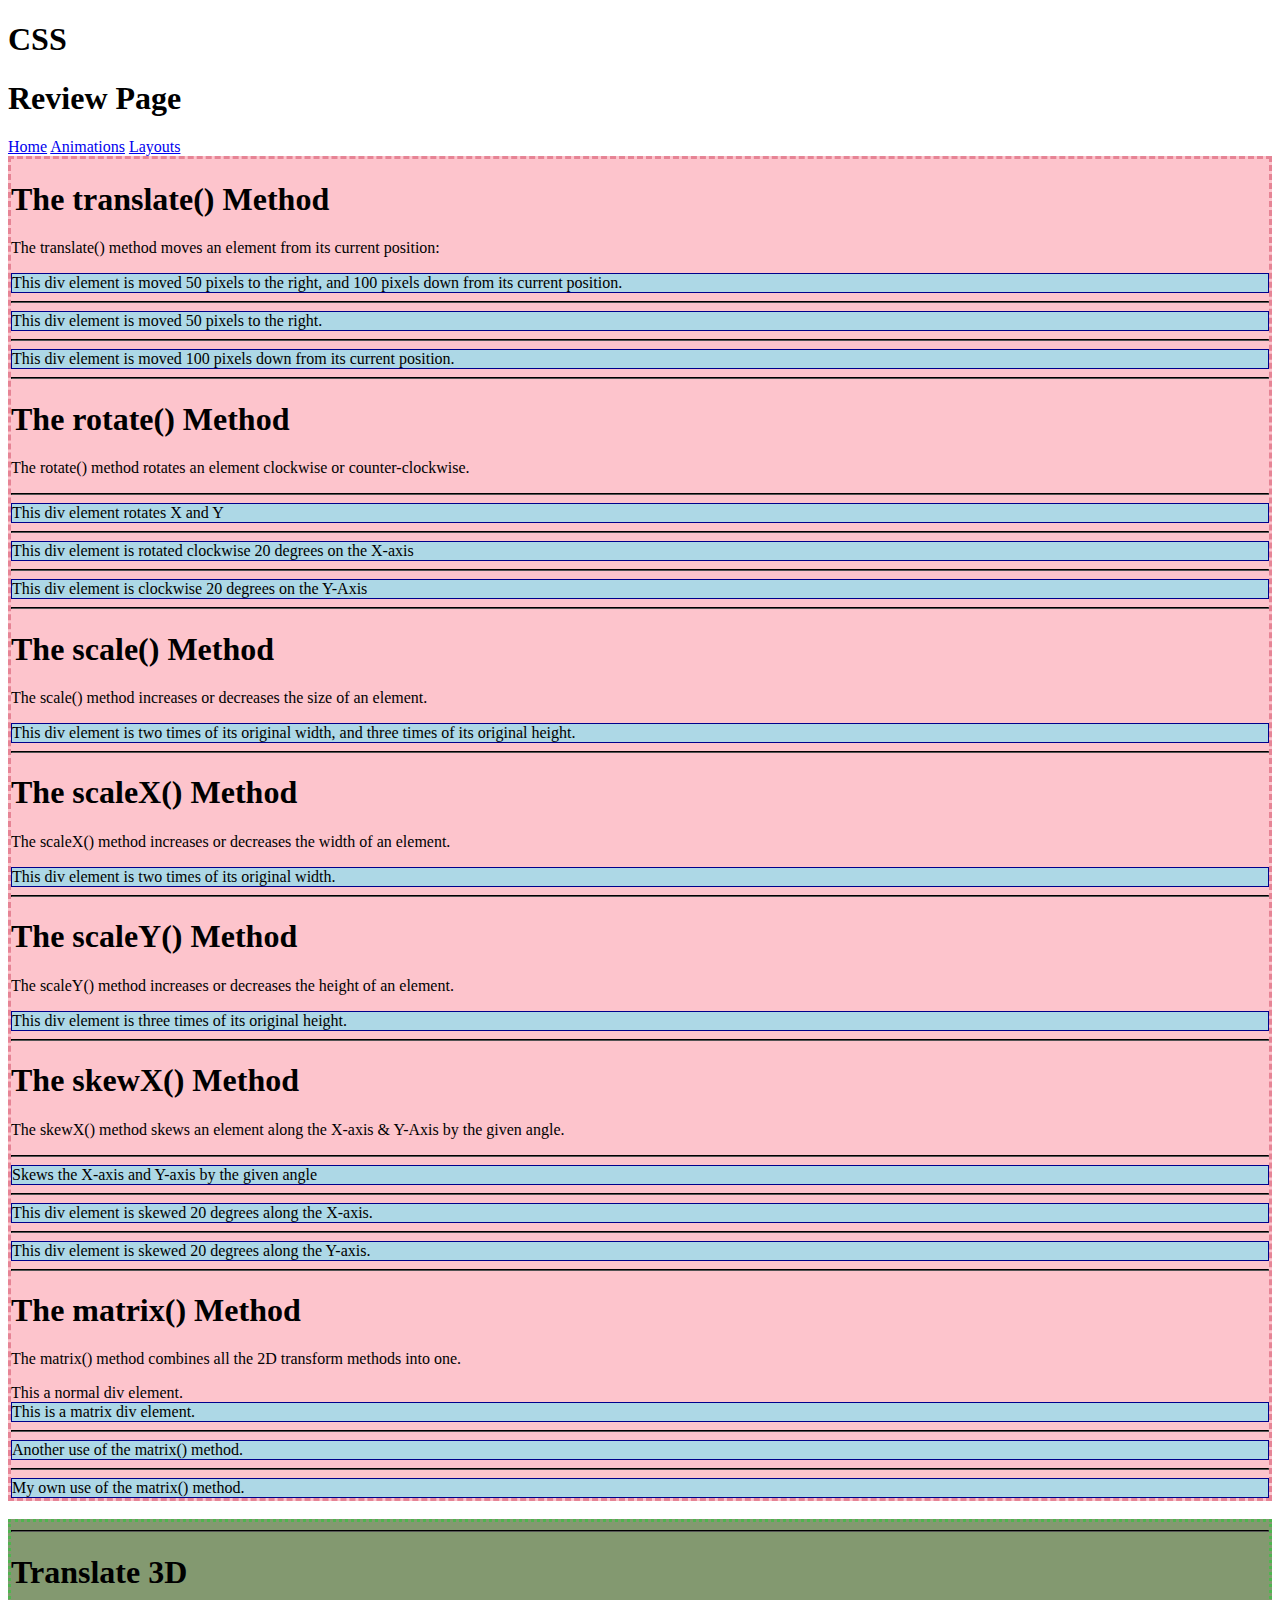
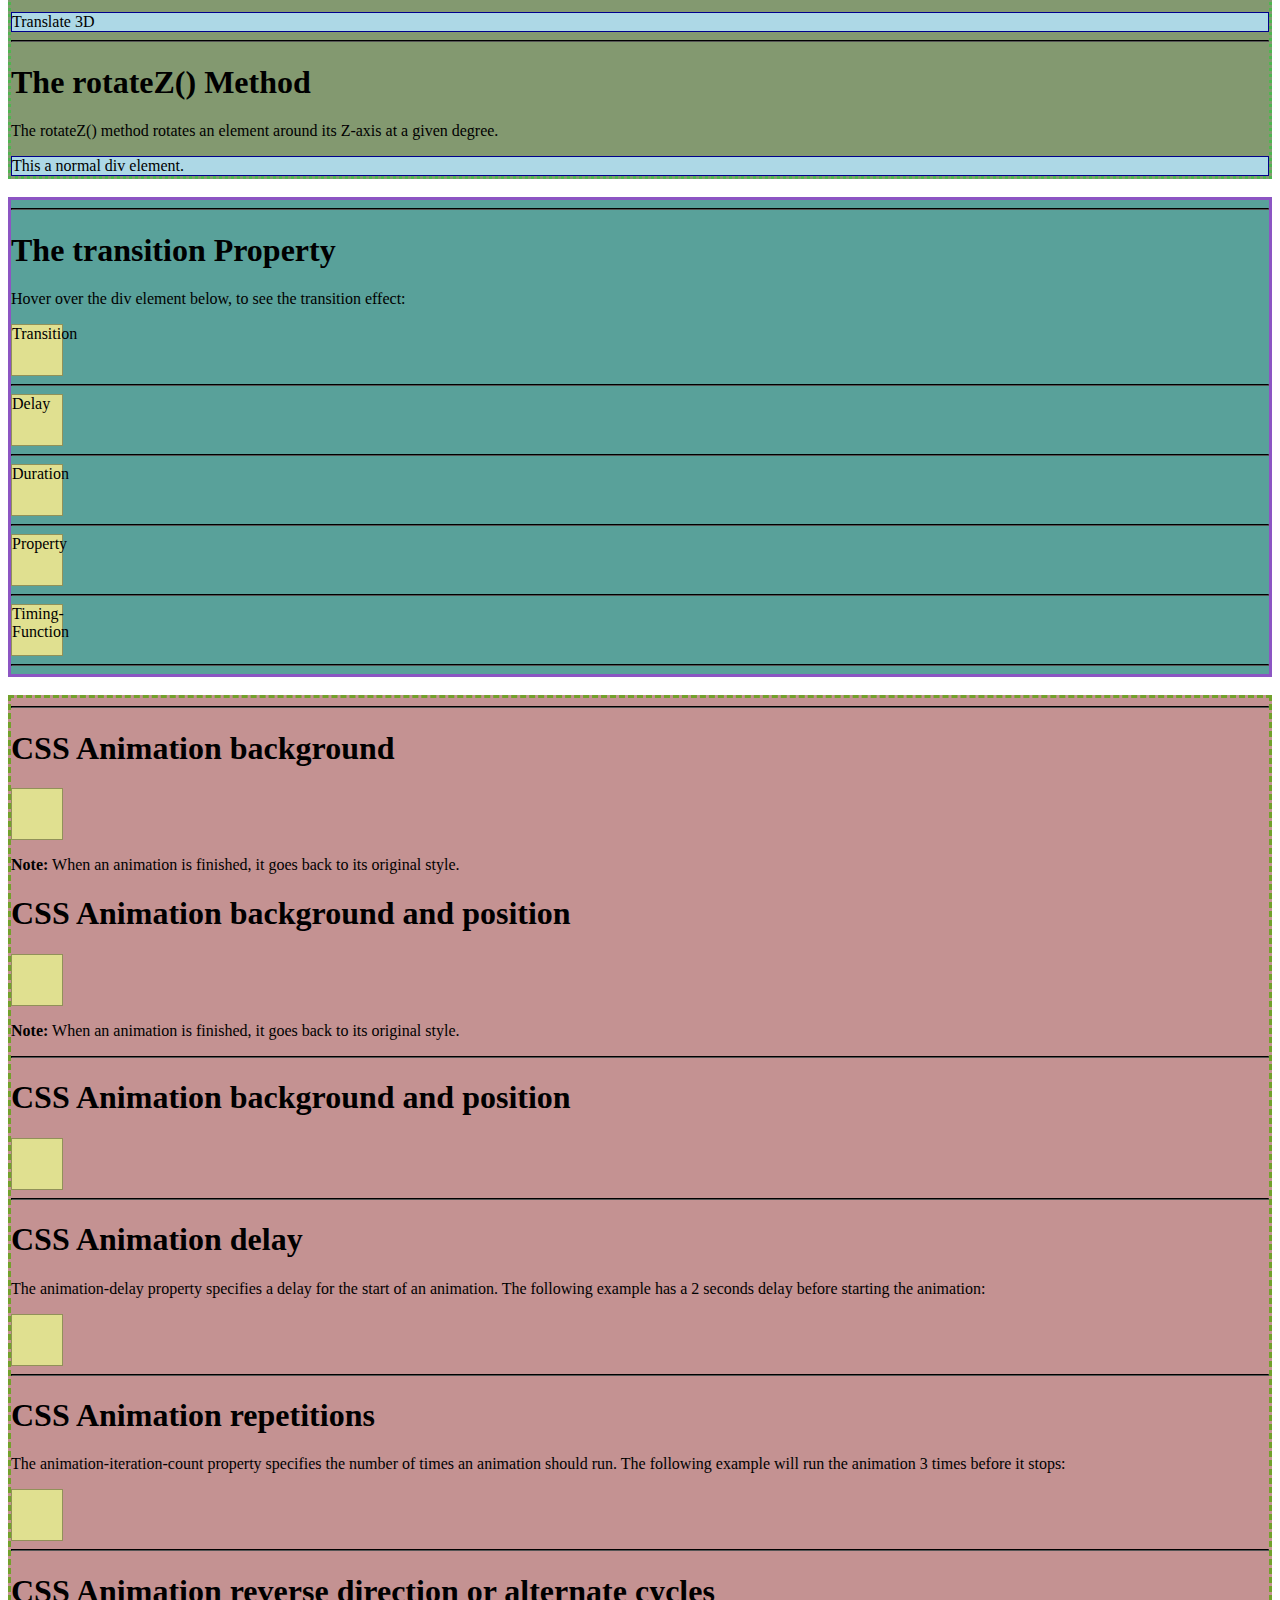
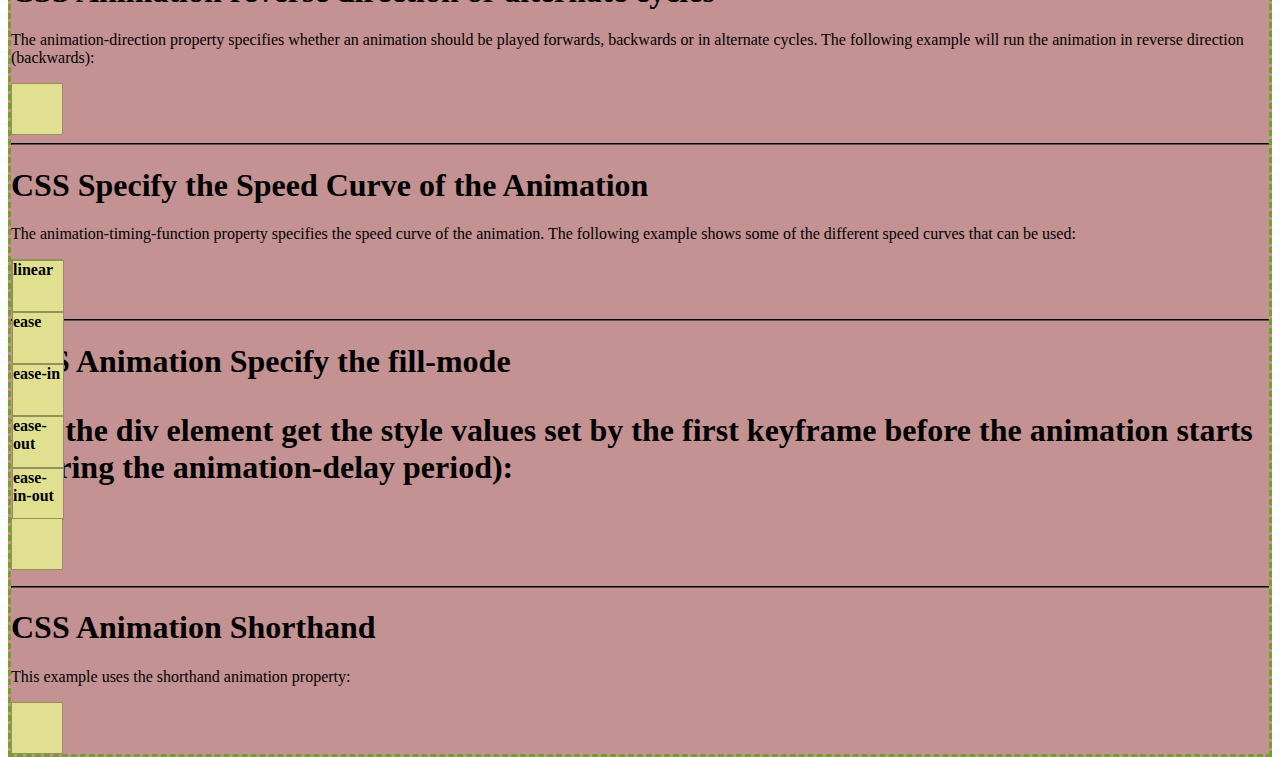
<file: Animation.html>
<!--UPDATE-->

<!DOCTYPE html>
<html>
<!-- metadata-->

<head>
  <meta charset="utf-8">
  <meta name="viewport" content="width=device-width">
  <title>CSS_Review</title>
  <link href="style.css" rel="stylesheet" type="text/css" />
</head>

<!-- body has the content-->

<body>

  <h1 id="mainH">CSS</h1>
  <h1 id="logo">
    Review Page
  </h1>

  <nav>
    <a href="index.html">Home</a>
    <a href="Animation.html">Animations</a>
    <a href="Layout.html">Layouts</a>
    <a href=".html"></a>
  </nav>



  <div id="twoD">
    <h1>The translate() Method</h1>
    <p>The translate() method moves an element from its current position:</p>

    <div class="box trans">
      This div element is moved 50 pixels to the right, and 100 pixels down from its current position.
    </div>
    <hr>
    <div class="box transX">
      This div element is moved 50 pixels to the right.
    </div>
    <hr>
    <div class="box transY">
      This div element is moved 100 pixels down from its current position.
    </div>






    <hr>
    <h1>The rotate() Method</h1>

    <p>The rotate() method rotates an element clockwise or counter-clockwise.</p>

    <hr>
    <div id="rotate" class="box">
      This div element rotates X and Y
    </div>
    <hr>
    <div id="rotateX" class="box">
      This div element is rotated clockwise 20 degrees on the X-axis
    </div>
    <hr>
    <div id="rotateY" class="box">
      This div element is clockwise 20 degrees on the Y-Axis
    </div>






    <hr>
    <h1>The scale() Method</h1>

    <p>The scale() method increases or decreases the size of an element.</p>

    <div id="scale" class="box">
      This div element is two times of its original width, and three times of its original height.
    </div>

    <hr>
    <h1>The scaleX() Method</h1>

    <p>The scaleX() method increases or decreases the width of an element.</p>

    <div id="scale" class="box">
      This div element is two times of its original width.
    </div>
    <hr>
    <h1>The scaleY() Method</h1>

    <p>The scaleY() method increases or decreases the height of an element.</p>

    <div id="scale" class="box">
      This div element is three times of its original height.
    </div>





    <hr>
    <h1>The skewX() Method</h1>

    <p>The skewX() method skews an element along the X-axis & Y-Axis by the given angle.</p>

    <hr>
    <div id="skew" class="box">
      Skews the X-axis and Y-axis by the given angle
    </div>
    <hr>
    <div id="skewX" class="box">
      This div element is skewed 20 degrees along the X-axis.
    </div>
    <hr>
    <div id="skewY" class="box">
      This div element is skewed 20 degrees along the Y-axis.
    </div>





    <hr>
    <h1>The matrix() Method</h1>

    <p>The matrix() method combines all the 2D transform methods into one.</p>

    <div>
      This a normal div element.
    </div>
    <div id="matrix" class="box">
      This is a matrix div element.
    </div>
    <hr>
    <div id="matrix2" class="box">
      Another use of the matrix() method.
    </div>
    <hr>
    <div id="yourOwnMatrix" class="box">
      My own use of the matrix() method.
    </div>
  </div>
  <br>
  <div id="threeD">
    <hr>
    <h1> Translate 3D </h1>
    <div class="box" id="trans3D">Translate 3D</div>
    <hr>
    <h1>The rotateZ() Method</h1>

    <p>The rotateZ() method rotates an element around its Z-axis at a given degree.</p>

    <div class="box" id="rotateZ">
      This a normal div element.
    </div>

  </div>
  <br>
  <div id="transitions">
    <hr>
    
    <h1>The transition Property</h1>

    <p>Hover over the div element below, to see the transition effect:</p>


    <div class="box1" id="transition">Transition</div>
    <hr>

    <div class="box1" id="delay">Delay </div>
    <hr>

    <div class="box1" id="duration">Duration </div>
    <hr>

    <div class="box1" id="propert">Property</div>
    <hr>

    <div class="box1" id="timing">Timing-Function</div>
    <hr>
  </div>
  <br>
    <div id="animations">
      <hr>
      <h1>CSS Animation background</h1>

      <div class="box1" id="animate"></div>

      <p><b>Note:</b> When an animation is finished, it goes back to its original style.</p>
      <h1>CSS Animation background and position</h1>

      <div class="box1" id="animate2"></div>

      <p><b>Note:</b> When an animation is finished, it goes back to its original style.</p>
      <hr>
      <h1>CSS Animation background and position</h1>
      <div class="box1" id="animate3"></div>
      <hr>
      <h1>CSS Animation delay</h1>
      <p>The animation-delay property specifies a delay for the start of an animation. The following example has a 2
        seconds delay before starting the animation:</p>

      <div class="box1" id="animate4">
      </div>
          <hr>
      <h1>CSS Animation repetitions</h1>

      <p>The animation-iteration-count property specifies the number of times an animation should run. The following example will run the animation 3 times before it stops:</p>

      <div class="box1" id="animate5"> 
      </div>
      <hr>

          <h1>CSS Animation reverse direction or alternate cycles</h1>

      <p>The animation-direction property specifies whether an animation should be played forwards, backwards or in alternate cycles. The following example will run the animation in reverse direction (backwards):</p>

      <div class="box1" id="animate6"> 
      </div>
          <hr>
      <h1>CSS Specify the Speed Curve of the Animation </h1>

      <p>The animation-timing-function property specifies the speed curve of the animation. The following example shows some of the different speed curves that can be used:</p>

          <div class="box1" id="animate7">
      <div class="box1" id="div1">linear</div>
      <div class="box1" id="div2">ease</div>
      <div class="box1" id="div3">ease-in</div>
      <div class="box1" id="div4">ease-out</div>
      <div class="box1" id="div5">ease-in-out</div>
          </div>
      <hr>
      <h1>CSS Animation Specify the fill-mode <h1>

      <p>Let the div element get the style values set by the first keyframe before the animation starts (during the animation-delay period):</p>

      <div class="box1" id="animate8">

      </div>
      <hr>
        <h1>CSS Animation Shorthand </h1>

      <p>This example uses the shorthand animation property:</p>

      <div class="box1" id="animate9">

      </div>
        </div>
        </body>

      </html>
</file>
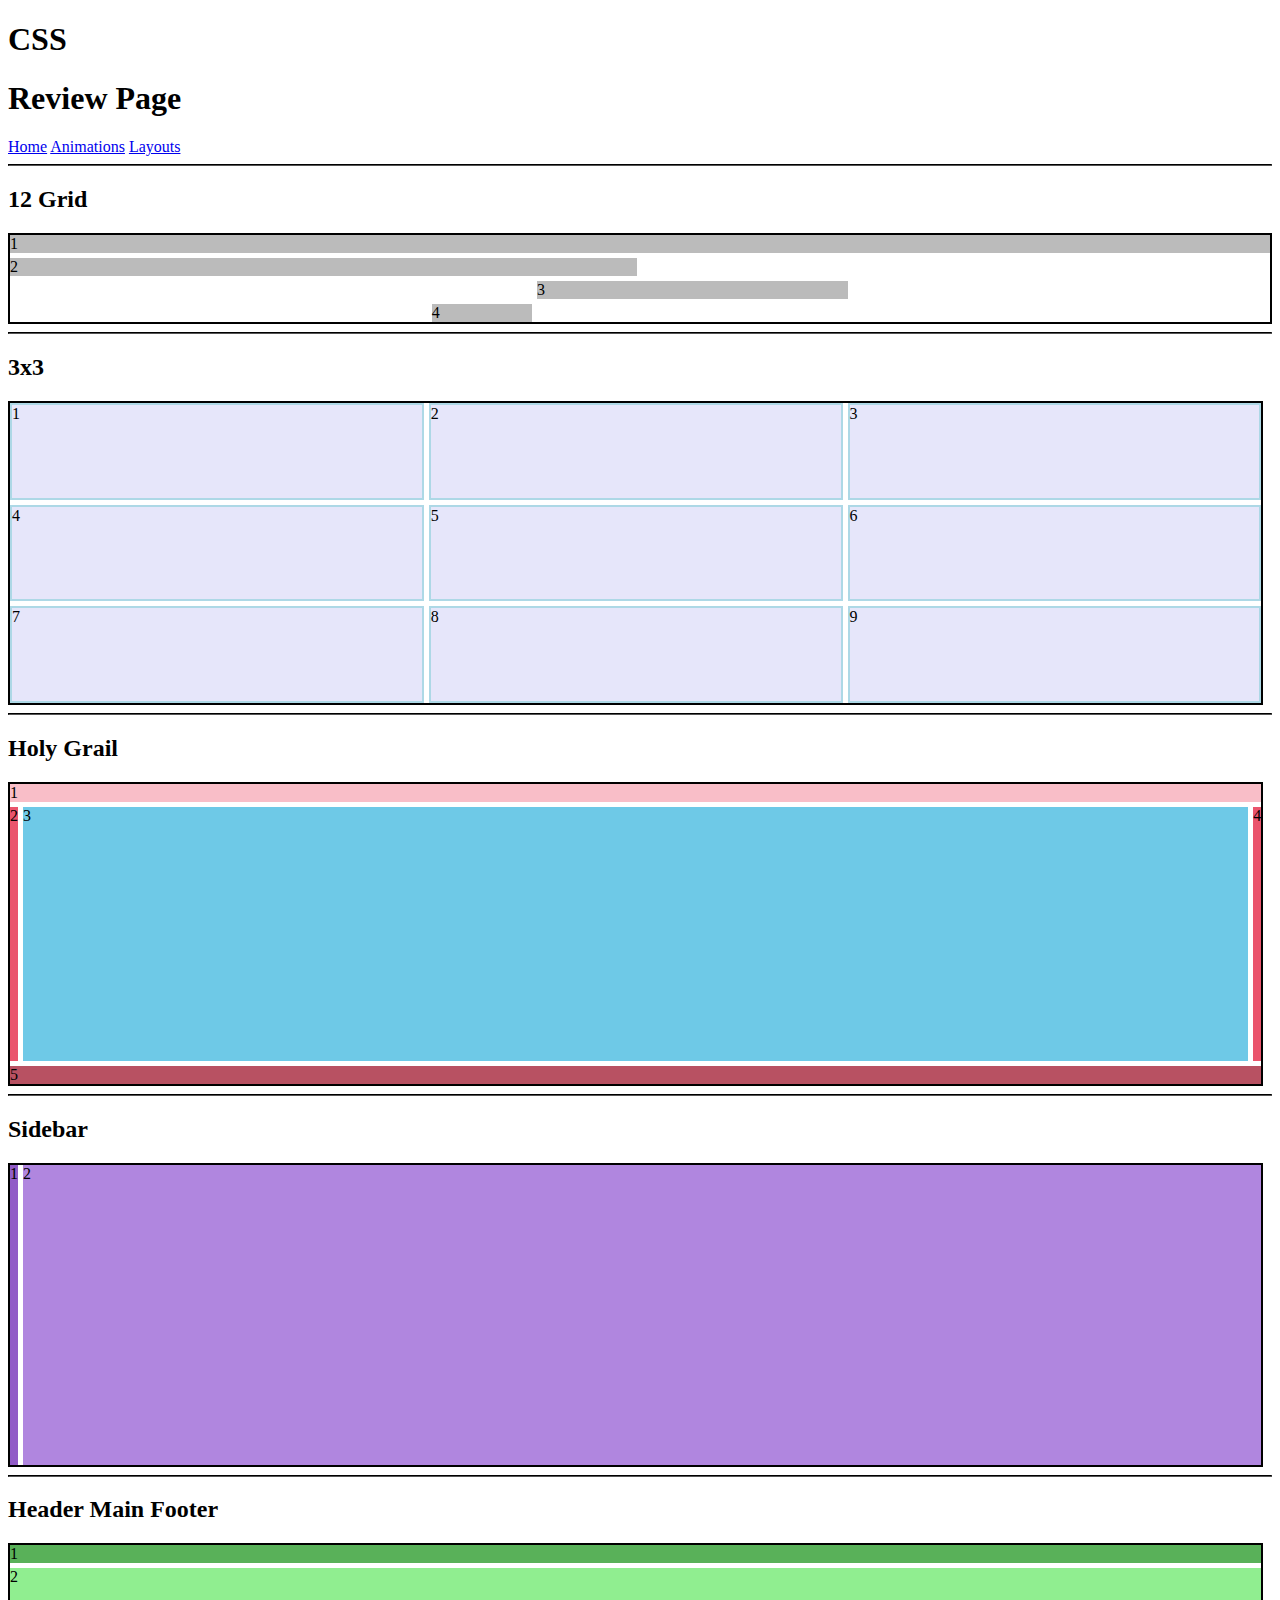
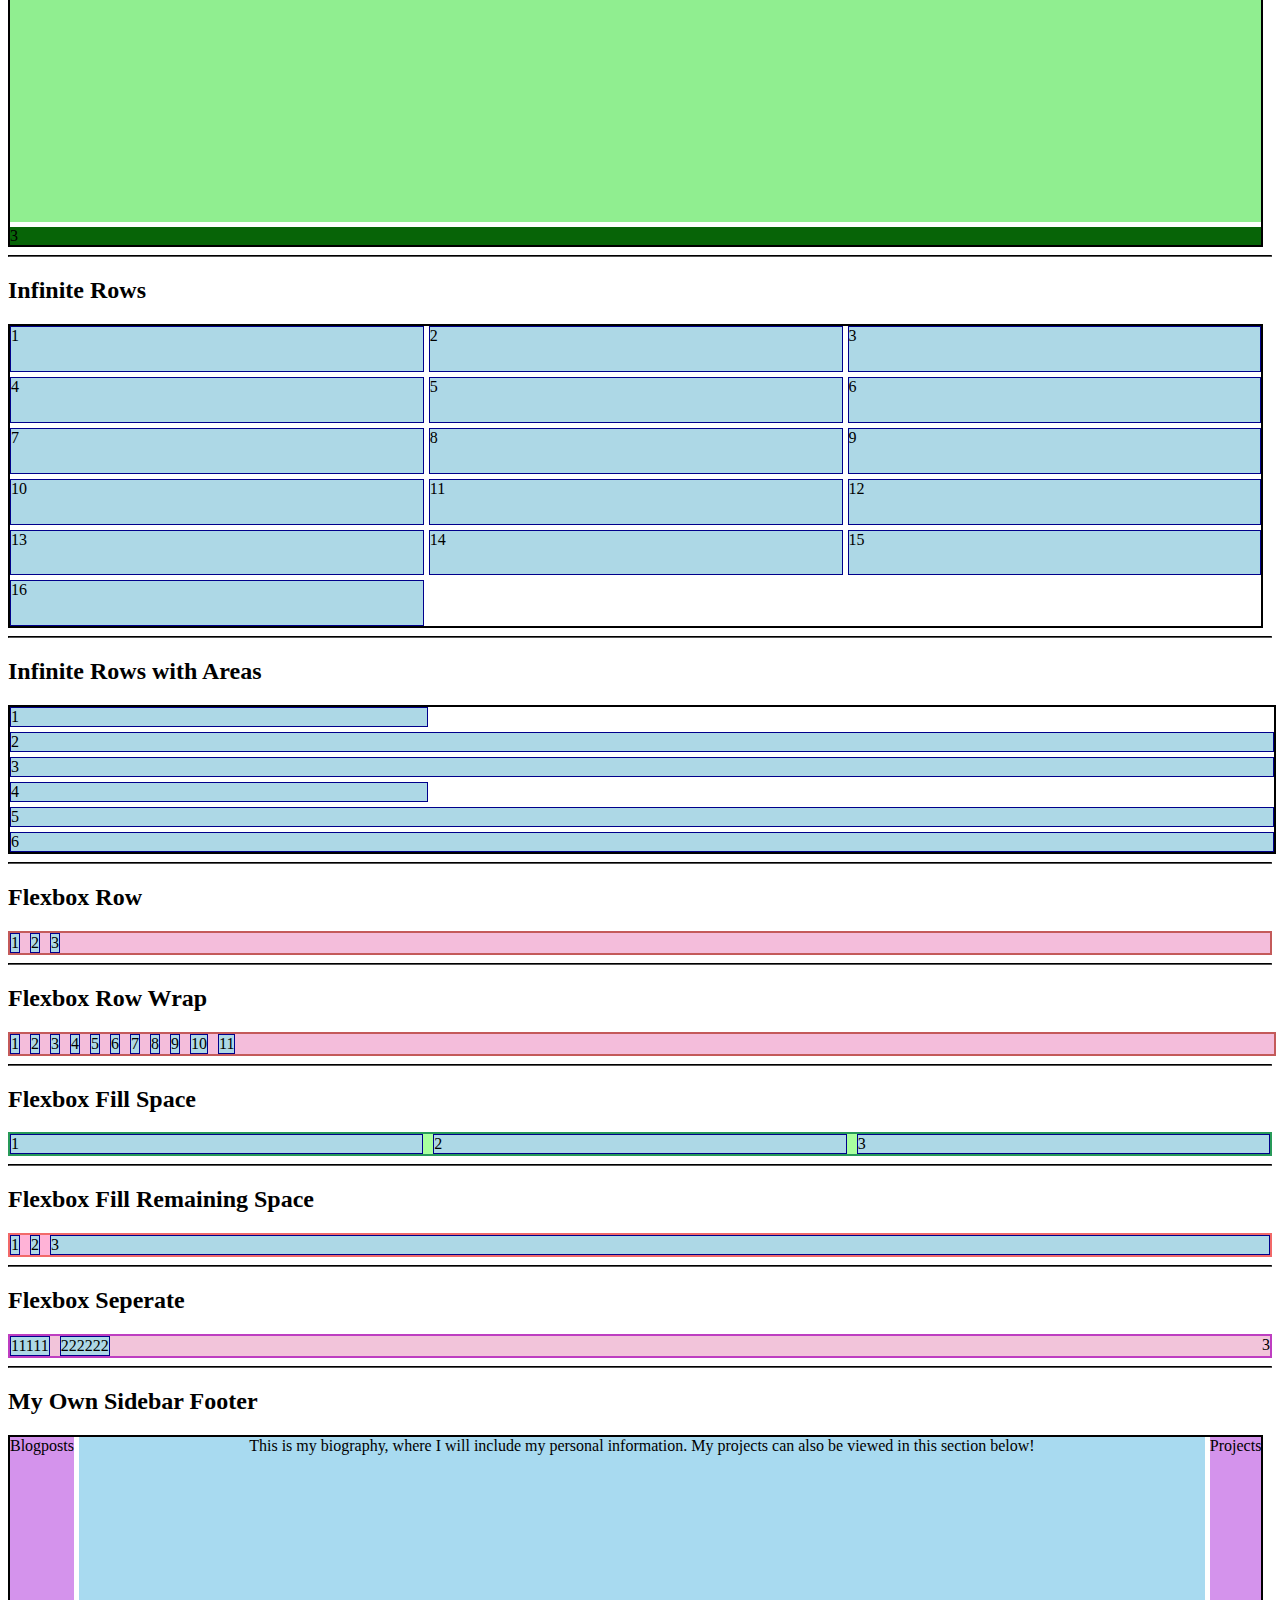
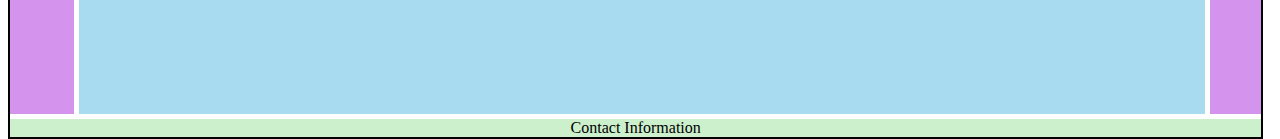
<file: Layout.html>
<!--UPDATE-->

<!DOCTYPE html>
<html>
<!-- metadata-->

<head>
  <meta charset="utf-8">
  <meta name="viewport" content="width=device-width">
  <title>CSS_Review</title>
  <link href="style.css" rel="stylesheet" type="text/css" />
</head>

<!-- body has the content-->

<body>

  <h1 id="mainH">CSS</h1>
  <h1 id="logo">
    Review Page
  </h1>

  <nav>
    <a href="index.html">Home</a>
    <a href="Animation.html">Animations</a>
    <a href="Layout.html">Layouts</a>
    <a href=".html"></a>
  </nav>



  <hr>
  <h2>12 Grid</h2>
  <section class="layout">
    <div class="span12">1</div>
    <div class="span6">2</div>
    <div class="span3">3</div>
    <div class="span1">4</div>
  </section>



  <hr>
  <h2>3x3</h2>
  <section class="layout2">
    <div class="x3">1</div>
    <div class="x3">2</div>
    <div class="x3">3</div>
    <div class="x3">4</div>
    <div class="x3">5</div>
    <div class="x3">6</div>
    <div class="x3">7</div>
    <div class="x3">8</div>
    <div class="x3">9</div>
  </section>




  <hr>
  <h2>Holy Grail</h2>
  <section class="layout3">
    <div class="header">1</div>
    <div class="leftSide">2</div>
    <div class="body">3</div>
    <div class="rightSide">4</div>
    <div class="footer">5</div>
  </section>




  <hr>
  <h2>Sidebar</h2>
  <section class="layout4">
    <div class="sidebar">1</div>
    <div class="body1">2</div>
  </section>




  <hr>
  <h2>Header Main Footer</h2>
  <section class="layout5">
    <div class="header1">1</div>
    <div class="main">2</div>
    <div class="footer1">3</div>
  </section>



  <hr>
  <h2>Infinite Rows</h2>
  <section class="layout6">
    <div class="box">1</div>
    <div class="box">2</div>
    <div class="box">3</div>
    <div class="box">4</div>
    <div class="box">5</div>
    <div class="box">6</div>
    <div class="box">7</div>
    <div class="box">8</div>
    <div class="box">9</div>
    <div class="box">10</div>
    <div class="box">11</div>
    <div class="box">12</div>
    <div class="box">13</div>
    <div class="box">14</div>
    <div class="box">15</div>
    <div class="box">16</div>
  </section>



  <hr>
  <h2>Infinite Rows with Areas</h2>
  <section class="layout7">
    <div class="box">1</div>
    <div class="col1Last1 box">2</div>
    <div class="col1Last1 box">3</div>
    <div class="box">4</div>
    <div class="col1Last1 box">5</div>
    <div class="col1Last1 box">6</div>
  </section>



  <hr>
  <h2>Flexbox Row</h2>
  <section class="layout8 box">
    <div class="box">1</div>
    <div class="box">2</div>
    <div class="box">3</div>
  </section>



  <hr>
  <h2>Flexbox Row Wrap</h2>
  <section class="layout9">
    <div class="box">1</div>
    <div class="box">2</div>
    <div class="box">3</div>
    <div class="box">4</div>
    <div class="box">5</div>
    <div class="box">6</div>
    <div class="box">7</div>
    <div class="box">8</div>
    <div class="box">9</div>
    <div class="box">10</div>
    <div class="box">11</div>
  </section>



  <hr>
  <h2>Flexbox Fill Space</h2>
  <section class="layout10">
    <div class="grow1 box">1</div>
    <div class="grow1 box">2</div>
    <div class="grow1 box">3</div>
  </section>



  <hr>
  <h2>Flexbox Fill Remaining Space</h2>
  <section class="layout11">
    <div class="box">1</div>
    <div class="box">2</div>
    <div class="grow1 box">3</div>
  </section>



  <hr>
  <h2>Flexbox Seperate</h2>
  <section class="layout12">
    <div class="box">11111</div>
    <div class="box">222222</div>
    <div class="marginLeft">3</div>
  </section>

  <hr>
  <h2>My Own Sidebar Footer</h2>
  <section class="layout13">
    <div class="leftSide2">Blogposts</div>
    <div class="body2">This is my biography, where I will include my personal information. My projects can also be
      viewed in this section below!</div>
    <div class="rightSide2">Projects</div>
    <div class="footer3">Contact Information</div>
  </section>

</body>

</html>
</file>
<file: style.css>
*{
  padding: 0;
}

html {
  height: 100%;
  width: 100%;
}

hr{
  border-color: black;
}
/* 12 Grid */
.layout{
  border: 2px solid black;
  display: grid;
  grid: 
    "span12 span12 span12 span12 span12 span12 span12 span12 span12 span12 span12 span12 " 1fr
  "span6 span6 span6 span6 span6 span6 . . . . . ." 1fr
  ". . . . . span3 span3 span3 . . . ." 1fr
  ". . . . span1 . . . . . . ." 1fr
  / 1fr 1fr 1fr 1fr 1fr 1fr 1fr 1fr 1fr 1fr 1fr 1fr; 
  gap: 5px;
}
.span12{grid-area: span12; background-color: #bbb;}
.span6{grid-area: span6; background-color: #bbb;}
.span3{grid-area: span3; background-color: #bbb;}
.span1{grid-area: span1;background-color: #bbb;}


/* 3x3 */
.layout2{
  border: 2px solid black;
  width: 99%;
  height: 300px;
  display: grid;
  grid-template-rows: repeat(3, 1fr);
  grid-template-columns: repeat(3, 1fr);
  gap: 5px;
}
.x3{
  background-color: lavender;
  border: 2px solid lightblue;
}


/* Holy Grail */
.layout3{
  border: 2px solid black;
  width: 99%;
  height: 300px;
  display: grid;
  grid: 
    "header header header" auto 
    "leftSide body rightSide" 1fr
    "footer footer footer" auto
  / auto 1fr auto;
  gap: 5px;
}
.header{grid-area: header; background-color: #f9bec8;}
.leftSide{grid-area: leftSide; background-color: #ea546c;}
.rightSide{grid-area: rightSide; background-color: #ea546c;}
.body{grid-area: body; background-color: #6ec9e7}
.footer{grid-area: footer; background-color: #b85162;}


/* Sidebar */
.layout4{
  border: 2px solid black;
  width: 99%;
  height: 300px;
  display: grid;
  grid: 
    "sidebar body1" 1fr
  / auto 1fr;
  gap: 5px;
}
.sidebar{grid-area: sidebar; background-color: #915cc7;}
.body1{grid-area: body1; background-color: #b086df;}


/* Header Main Footer */
.layout5{
  border: 2px solid black;
  width: 99%;
  height: 300px;
  display: grid;
  grid: 
    "header1" auto
    "main" 1fr
    "footer1" auto
  / 1fr;
  gap: 5px;
}
.header1{grid-area: header1; background-color: #59b159;}
.main{grid-area: main; background-color: lightgreen;}
.footer1{grid-area: footer1; background-color: #076407;}


/* Infinite Rows */
.layout6{
  border: 2px solid black;
  width: 99%;
  height: 300px;
  display: grid;
  grid-template-columns: repeat(3, 1fr);
  grid-template-rows: repeat(auto-fit, 1fr); 
  gap: 5px;
}
.box{
  border: 1px solid darkblue;
  background-color: lightblue
}


/* Infinite Rows with Areas */
.layout7{
  border: 2px solid black;
  width: 100%;
  display: grid;
  grid-template-columns: repeat(3, 1fr);
  grid-template-rows: repeat(auto-fit, 1fr); 
  gap: 5px;
}
.col1Last1{
  grid-column: 1/-1;
}


/* Flexbox Row */
.layout8{
  border: 2px solid #c45a5a;
  background-color: #f4bddb;
  display: flex;
  gap: 10px;
}


/* Flexbox Row Wrap */
.layout9{
  border: 2px solid #c45a5a;
  background-color: #f4bddb;
  width: 100%;
  display: flex;
  gap: 10px;
  flex-wrap: wrap;
}


/* Flexbox Fill Space */
.layout10{
  border: 2px solid #289a59;
  background-color: #a9ff9e;
  display: flex;
  gap: 10px;
}
.grow1{
  flex-grow: 1;
}


/* Flexbox Fill Remaining Space */
.layout11{
  border: 2px solid #f26969;
  background-color: #ffb3d7;
  display: flex;
  gap: 10px;
}


/* Flexbox Seperate */
.layout12{
  border: 2px solid #be3ec1;
  background-color: #f2c4da;
  display: flex;
  gap: 10px;
}
.marginLeft{
  margin-left: auto;
}


/* Your Own */
.layout13{
  border: 2px solid black;
  width: 99%;
  height: 300px;
  display: grid;
  grid: 
    "leftSide2 body2 rightSide2" 1fr
    "footer3 footer3 footer3"
  / auto 1fr auto;
  gap: 5px;
}
.leftSide2{grid-area: leftSide2; background-color: #d493ec;}
.rightSide2{grid-area: rightSide2; background-color: #d493ec;}
.body2{grid-area: body2; background-color:#a8daf0; text-align: center;}
.footer3{grid-area: footer3; background-color: #ccf0cc; text-align: center;}




/* ANIMATIONS */

/* 2D Animation X and Y axis */
#twoD{
  border: 3px dashed #e68495;
  background-color: #fdc4cc;
}


/* Translate Method*/
.trans:hover{
  transform: translate(50px, 100px);
}


/* Translate X Method*/
.transX:hover{
  transform: translateX(50px);
}


/* Translate Y Method*/
.transY:hover{
  transform: translateY(100px);
}


/* Rotate Method */
#rotate:hover{
  transform: rotate(20deg);
}


/* Rotate X Method*/
#rotateX:hover{
  transform: rotateX(180deg);
}


/* Rotate Y Method */
#rotateY:hover{
  transform: rotateY(180deg);
}


/* Scale Method */
#scale:hover{
  transform:scale(2,3)
}


/* Scale X Method */
#scaleX:hover{
  transform:scaleX(2)
}


/* Scale Y Method */
#scaleY:hover{
  transform:scaleY(3)
}


/* Skew Method */
#skew:hover{
  transform: skew(20deg, 20deg);
}


/* Skew X Method */
#skewX:hover{
  transform:skewX(20deg);
}


/* Skew Y Method */
#skewY:hover{
  transform:skewY(20deg);
}


/* Matrix Method */
/* matrix(scaleX, skewY, skewX, scaleY, translateX, translateY) */
#matrix:hover{
  transform: matrix(2, -0.7, 3, 2, 3, 1);
}
#matrix2:hover{
  transform: matrix(1, 0, 1, 0.6, 1, 0);
}
#yourOwnMatrix:hover{
  transform: yourOwnMat(1, 10, 0.5, 1, 0, 0);
}



#threeD{
  border: 3px dotted #4fb54f;
  background-color: #839970;
}
/* 3D Animations, X, Y, Z axis */



/* Translate 3D Method*/
#trans3D:hover{
  transform: translate3d(50px, 10px, 150px);
}


/* Rotate 3D Method */
/* Rotate Z Method */
#rotateZ:hover{
  transform: rotateZ(90deg);
}



/* 
transition
transition-delay
transition-duration
transition-property
transition-timing-function 
*/
#transitions{
  border: 3px solid #8c55c3;
  background-color: #59a19a;
}

.box1{
  width: 50px;
  height: 50px;
  background-color: #e0e090;
  border: 1px solid #919159;
  transition: width 2s, height 2s, background-color 2s, transform 2s;
}

#transition:hover{
  width: 100px;
  height: 100px;
  background-color: #9f3c3c;
}

#delay{
  transition: width 2s;
  transition-delay: 1s;
}
#delay:hover{
  width: 100px;
}

#duration{
  transition: background-color 4s;
  transition-duration: 4s;
}
#duration:hover{
  background-color: lightpink;
}

#propert{
  transition-property: width;
}
#propert:hover{
  width: 100px;
}

#timing{
  transition-timing-function: ease-in;
}
#timing:hover{
  width: 100px;
}








#animations{
  background-color: #c49292;
  border: 3px dashed #72a12b;
}

#animate{
  animation-name: example;
  animation-duration: 10s;  
}
@keyframes example{
  from{background-color: #f1ffa8;}
  to{background-color: #8049ee;}
}

#animate2{
  animation-name: sample;
  animation-duration: 10s;
  animation-iteration-count: infinite;
}
@keyframes sample{
  0%{background-color: #ffa8a8;}
  25%{background-color: #9c49ee;}
  50%{background-color: #2954ff;}
  75%{background-color: #419b42;}
  100%{background-color: #a8ffd7;}
}

#animate3{
  position: relative;
  animation-name: allOver;
  animation-duration: 2s;
  animation-iteration-count: 20;
}
@keyframes allOver {
  0% { background-color: #ffa8a8; left: 0px; top: 0px }
  25% { background-color: #9c49ee; left: 200px; top: 0px }
  50% { background-color: #2954ff; left: 0px; top: 0px }
  75% { background-color: #419b42; left: 0px; top: 200px }
  100% { background-color: #a8ffd7; left: 0px; top: 0px }
}

#animate4{
  position: relative;
  animation-name: allOver2;
  animation-duration: 10s;
  animation-delay: 2s;
}
@keyframes allOver2 {
  0% { background-color: #905151; left: 0px; top: 0px }
  25% { background-color: #91859d; left: 200px; top: 0px }
  50% { background-color: #9c5e6a; left: 0px; top: 0px }
  75% { background-color: #ff6b6b; left: 0px; top: 200px }
  100% { background-color: #28fb98; left: 0px; top: 0px }
}

#animate5{
  position: relative;
  animation-name: allOver3;
  animation-duration: 10s;
  animation-iteration-count: ;
}
@keyframes allOver3 {
  0% { background-color: #00d5ff; left: 0px; top: 0px }
  25% { background-color: #ff0000; left: 200px; top: 0px }
  50% { background-color: #ffffff; left: 0px; top: 0px }
  75% { background-color: #000000; left: 0px; top: 200px }
  100% { background-color: #00ff88; left: 0px; top: 0px }
}
#animate6{
  position: relative;
  animation-name: allOver4;
  animation-duration: 10s;
  animation-direction: reverse;
}
@keyframes allOver4 {
  0% { background-color: #00ff04; left: 0px; top: 0px }
  25% { background-color: #7300ff; left: 200px; top: 0px }
  50% { background-color: #ff00d0; left: 0px; top: 0px }
  75% { background-color: #73ff00; left: 0px; top: 200px }
  100% { background-color: #d3ff75; left: 0px; top: 0px }
}
#animate7{
  font-weight: bold;
  position: relative;
  animation: move 5s;
  animation-fill-mode: forwards;
  animation-iteration-count: infinite;
}
#div1{animation-timing-function: linear;}
#div2{animation-timing-function: ease;}
#div3{animation-timing-function: ease-in;}
#div4{animation-timing-function: ease-out;}
#div5{animation-timing-function: ease-in-out;}
@keyframes move{
  from {
    left:0px;
  }
  to{
    left:700px;
  }
}

#animate8{
  position: relative;
  animation-name: cover;
  animation-duration: 15s;  
  animation-delay: 2s;
  animation-fill-mode: backwards;
  animation-iteration-count: infinite;
}
@keyframes cover{
  from {
    top: 0px; 
    background-color: navy;}
} 
  to{
    top: 300px;
  }
#animate9{
  position: relative;
  animation-name: shorthand;
  animation-duration: 5s;
  animation-timing-function: linear;
  animation-delay: 2s;
  animation-iteration-count: infinite;
  animation-direction: alternate;
}
@keyframes shorthand {
  0% { background-color: #88a5aa; left: 0px; top: 0px }
  25% { background-color: #0062ff; left: 200px; top: 0px }
  50% { background-color: #8a5656; left: 0px; top: 0px }
  75% { background-color: #9a934c; left: 0px; top: 200px }
  100% { background-color: #b0e3cb; left: 0px; top: 0px }
}
/* Perspective Method*/



/* Matrix 3D */



/*  */
</file>
